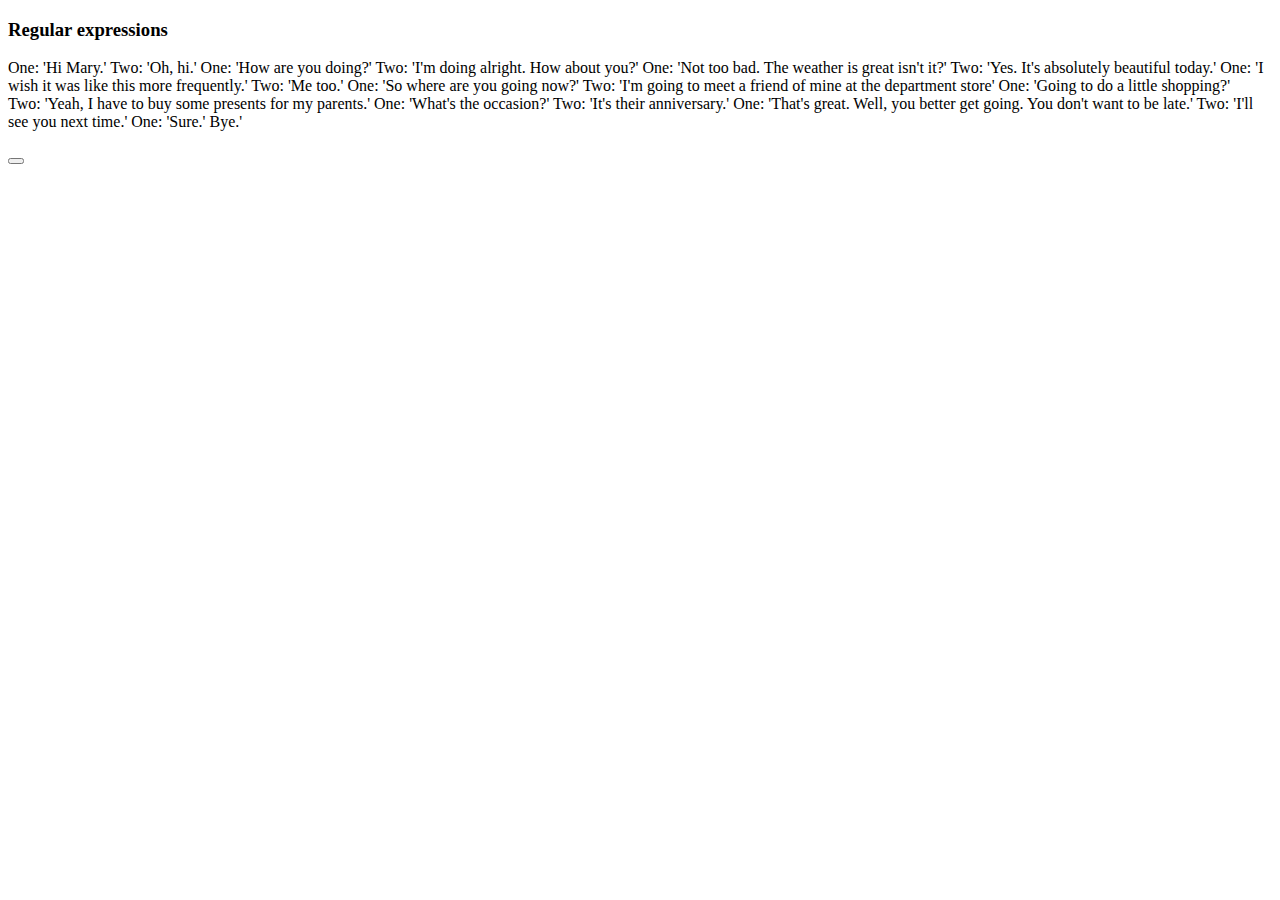
<file: Regular expressions.html>
<!DOCTYPE html>
<html lang="en">

<head>
    <meta charset="UTF-8">
    <meta http-equiv="X-UA-Compatible" content="IE=edge">
    <meta name="viewport" content="width=device-width, initial-scale=1.0">
    <title>Regular expressions</title>
</head>

<body>
    <h3>Regular expressions</h3>
    <p class="text-container">One: 'Hi Mary.' Two: 'Oh, hi.'
        One: 'How are you doing?'
        Two: 'I'm doing alright. How about you?'
        One: 'Not too bad. The weather is great isn't it?'
        Two: 'Yes. It's absolutely beautiful today.'
        One: 'I wish it was like this more frequently.'
        Two: 'Me too.'
        One: 'So where are you going now?'
        Two: 'I'm going to meet a friend of mine at the department store'
        One: 'Going to do a little shopping?'
        Two: 'Yeah, I have to buy some presents for my parents.'
        One: 'What's the occasion?'
        Two: 'It's their anniversary.'
        One: 'That's great. Well, you better get going. You don't want to be late.'
        Two: 'I'll see you next time.'
        One: 'Sure.' Bye.'</p>
</body>
<button id=""></button>
<script></script>

</html>
</file>
